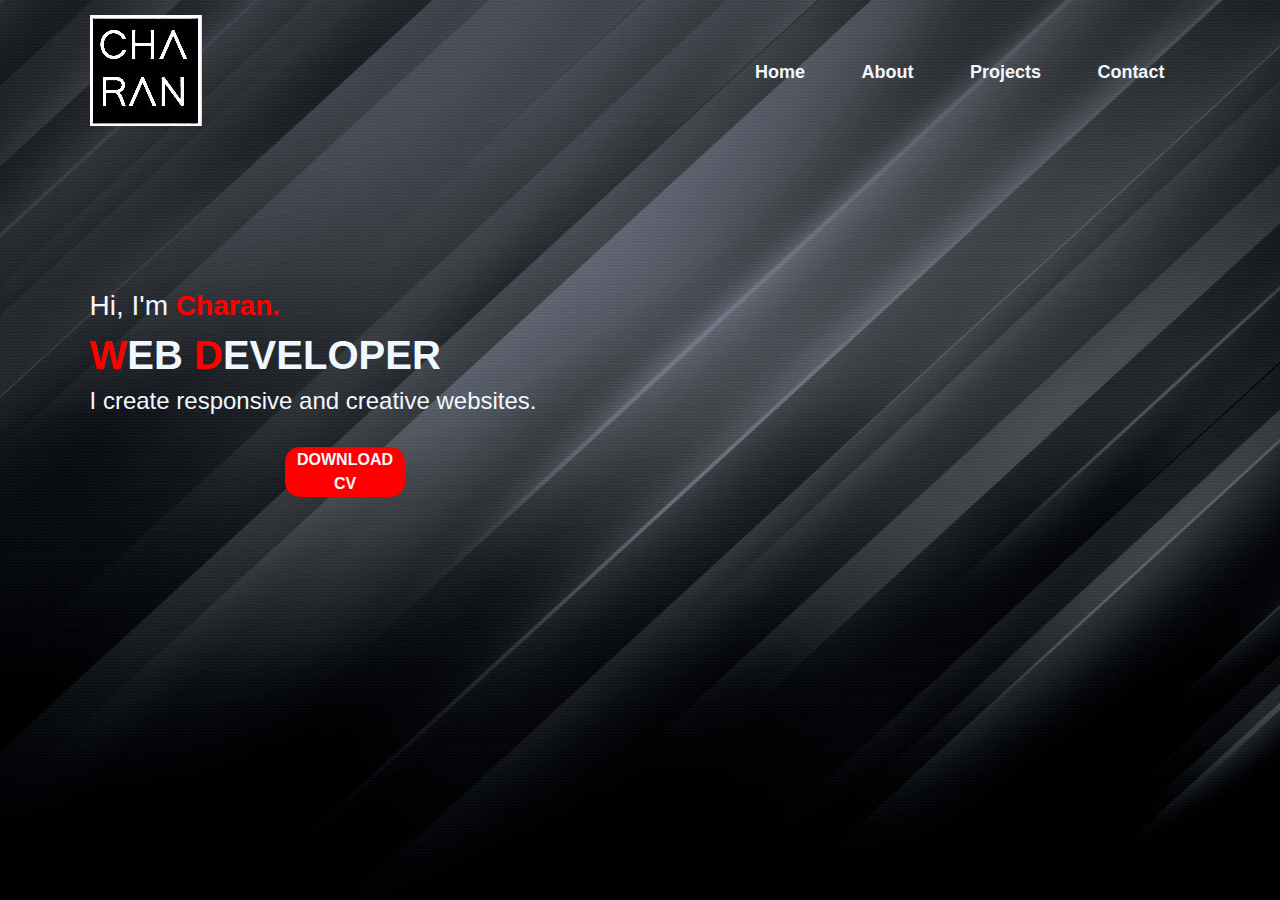
<file: index.html>
<!DOCTYPE html>
<html lang="en">
<head>
    <meta charset="UTF-8">
    <meta name="viewport" content="width=device-width, initial-scale=1.0">
    <title>Index</title>
    <link rel="stylesheet" href="styles.css">
    <link href="https://cdn.jsdelivr.net/npm/bootstrap@5.3.3/dist/css/bootstrap.min.css" rel="stylesheet" integrity="sha384-QWTKZyjpPEjISv5WaRU9OFeRpok6YctnYmDr5pNlyT2bRjXh0JMhjY6hW+ALEwIH" crossorigin="anonymous">
    <link rel="stylesheet" href="https://cdnjs.cloudflare.com/ajax/libs/font-awesome/6.6.0/css/all.min.css" integrity="sha512-Kc323vGBEqzTmouAECnVceyQqyqdsSiqLQISBL29aUW4U/M7pSPA/gEUZQqv1cwx4OnYxTxve5UMg5GT6L4JJg==" crossorigin="anonymous" referrerpolicy="no-referrer" />
</head>
<body>
    <div class="main">
        <div class="sub"> 
            <img src="logo.jpeg" class="logo">

            <ul>
                <li><a class="home" href="index.html">Home</a></li>
                <li><a class="about" href="about.html">About</a></li>
                <li><a class="projects" href="projects.html">Projects</a></li>
                <li><a class="contact" href="contact.html">Contact</a></li>
            </ul>
        </div>

        <div class="info">
            <h3>Hi, I'm <span style="font-weight: 900;">Charan.</span></h3>
            <h1 style="text-align:left;"><span>W</span>EB <span>D</span>EVELOPER</h1>
            <h4>I create responsive and creative websites.</h4>
        </div>
        <br>

        <!-- Updated Hire Me Button with Resume Download -->
        <div class="b">
            <a href="RESUME.pdf" download="Charan_Resume.pdf">
                <button class="button">
                    DOWNLOAD CV
                </button>
            </a>
        </div>

        <br>
        <div class="icons">
            <a href="https://www.facebook.com/charan.sai.1232760/"><i class="fa-brands fa-facebook"></i></a>
            <a href="https://www.instagram.com/im_charan_17/?hl=en"><i class="fa-brands fa-instagram"></i></a>
            <a href="https://www.linkedin.com/in/dubaguntla-charan-sai-900253263/"><i class="fa-brands fa-linkedin"></i></a>
        </div>
    </div>
</body>
</html>
</file>
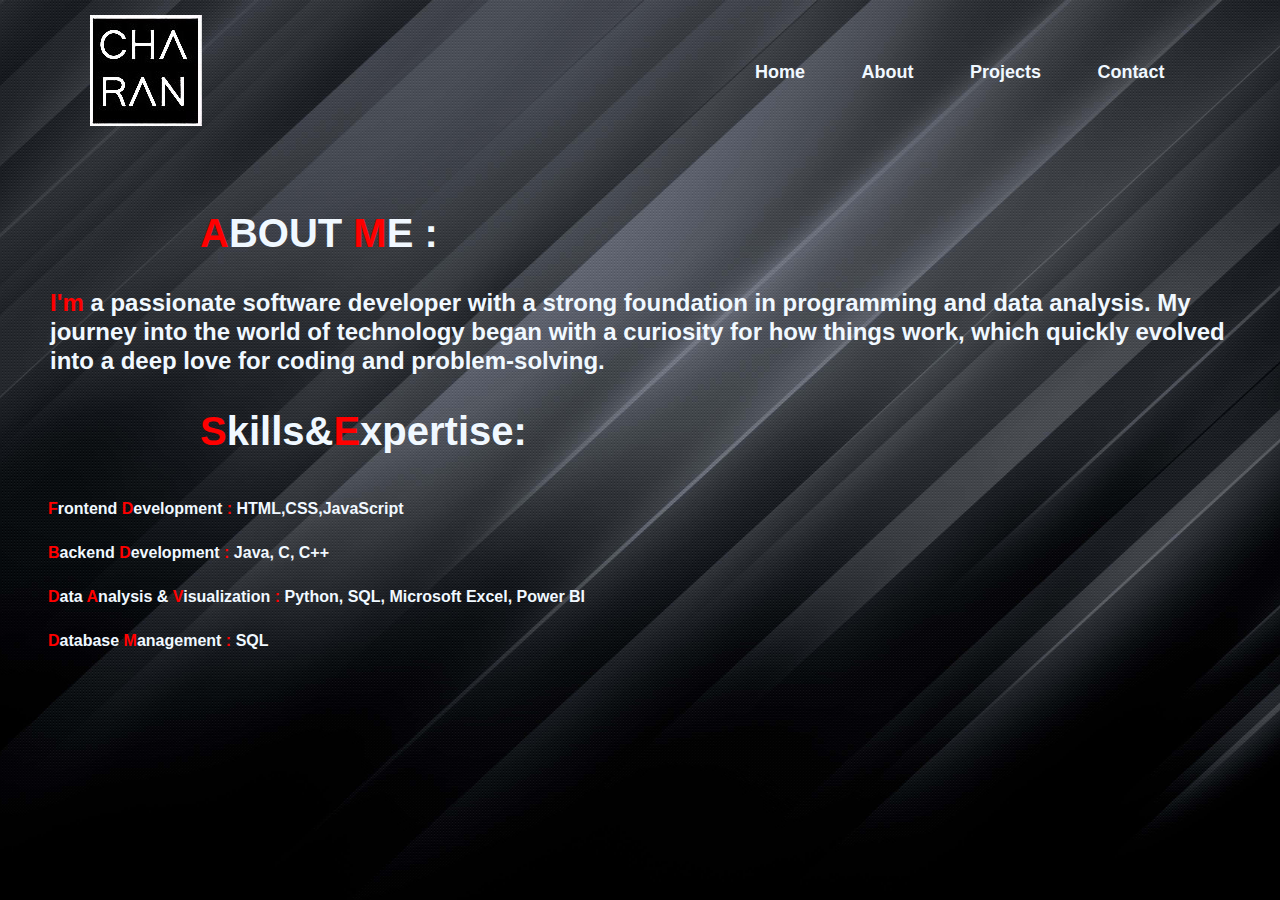
<file: about.html>
<!DOCTYPE html>
<html lang="en">
<head>
    <meta charset="UTF-8">
    <meta name="viewport" content="width=device-width, initial-scale=1.0">
    <title>ABOUT</title>
    <link rel="stylesheet" href="styles.css">
<link href="https://cdn.jsdelivr.net/npm/bootstrap@5.3.3/dist/css/bootstrap.min.css" rel="stylesheet" integrity="sha384-QWTKZyjpPEjISv5WaRU9OFeRpok6YctnYmDr5pNlyT2bRjXh0JMhjY6hW+ALEwIH" crossorigin="anonymous">
<link rel="stylesheet" href="https://cdnjs.cloudflare.com/ajax/libs/font-awesome/6.6.0/css/all.min.css" integrity="sha512-Kc323vGBEqzTmouAECnVceyQqyqdsSiqLQISBL29aUW4U/M7pSPA/gEUZQqv1cwx4OnYxTxve5UMg5GT6L4JJg==" crossorigin="anonymous" referrerpolicy="no-referrer" />
    </head>
<body>
    
    <div class="main" > 
        <div class="sub"> 
                <img src="logo.jpeg" class="logo">

        <ul>
            <li><a class="home" href="index.html">Home </a></li>
            <li> <a class="about" href="about.html">About</a></li>
            <li><a class="projects" href="projects.html">Projects</a></li>
            <li><a class="contact" href="contact.html">Contact</a></li>
        </ul>    
        </div>
            <div class="about">
                <br>
                <br>
                <h1> <span>A</span>BOUT <span>M</span>E :</h1>
                <br>
                <div class="c1"><h4>
                <span>I'm </span>a passionate software 
                developer with a strong foundation in programming and data analysis. My journey into the world of
                technology began with a curiosity for how things work, 
                which quickly evolved into a deep love for coding and
                 problem-solving.</h4>
                 <br>
                </div>
                <div class="skills">
                    <h1 > <span>S</span>kills&<span>E</span>xpertise:</h1> <br>
                    <ul >
                        <li><strong><span>F</span>rontend <span> D</span>evelopment</strong><span> : </span> HTML,CSS,JavaScript </li> 
                        
                        <br>
                        <li><strong><span>B</span>ackend <span>D</span>evelopment</strong><span> : </span> Java, C, C++</li><br>
                        <li><strong><span>D</span>ata <span>A</span>nalysis & <span>V</span>isualization</strong><span> : </span> Python, SQL, Microsoft Excel, Power BI </li> <br>
                        <li><strong> <span>D</span>atabase <span>M</span>anagement</strong><span> :</span> SQL</li>
                    </ul>
                </div>
               
            </div >

            
    

    </div>
            
</body>
</html>
</file>
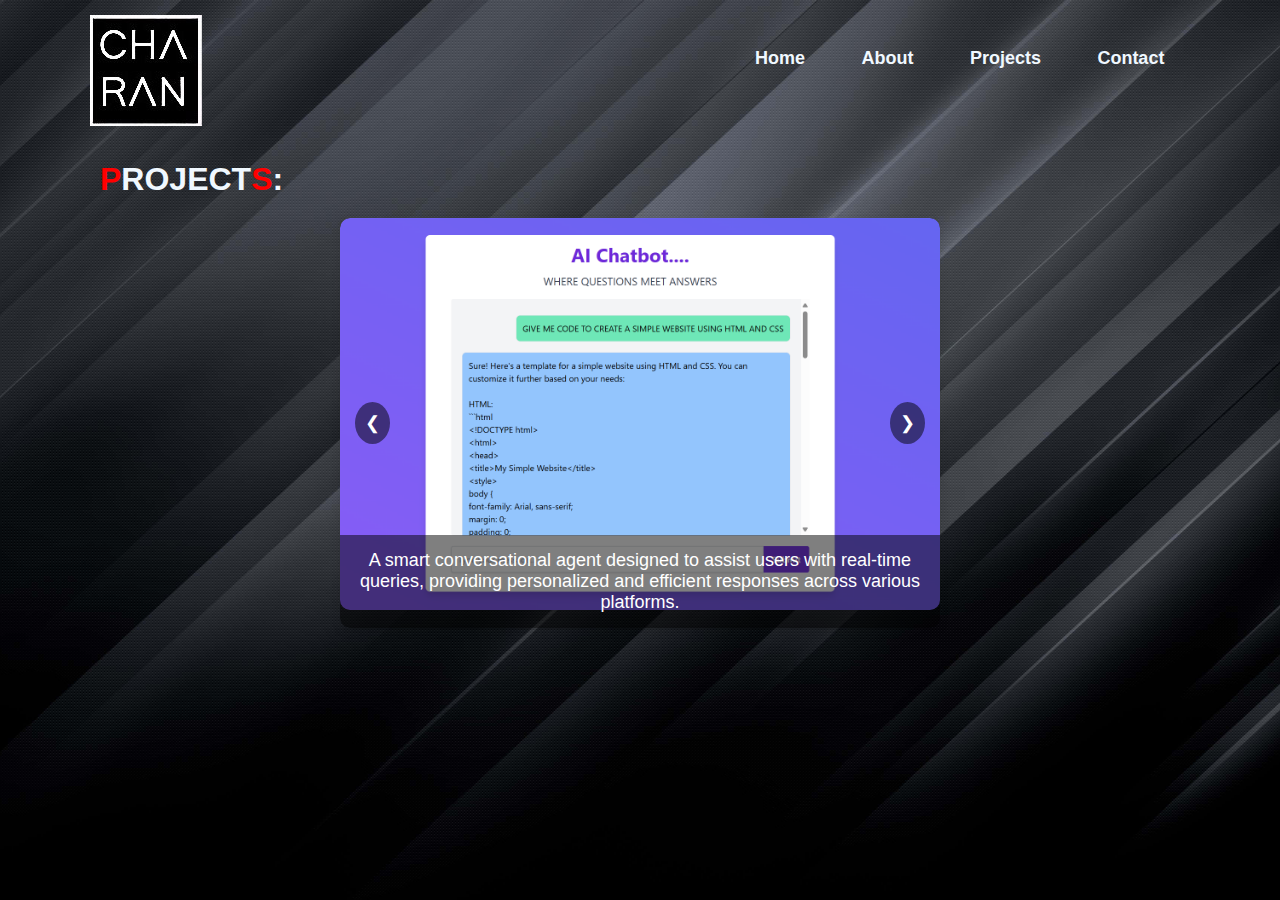
<file: projects.html>
<!DOCTYPE html>
<html lang="en">
<head>
    <meta charset="UTF-8">
    <meta name="viewport" content="width=device-width, initial-scale=1.0">
    <title>Projects</title>
    <link rel="stylesheet" href="styles.css">
    <style>
        * {
            box-sizing: border-box;
            margin: 0;
            padding: 0;
        }
 </style>
</head>
<body>

    <div class="main">
        <div class="sub">
            <img src="logo.jpeg" class="logo" alt="Logo">
            <ul>
                <li><a class="home" href="index.html">Home</a></li>
                <li><a class="about" href="about.html">About</a></li>
                <li><a class="projects" href="projects.html">Projects</a></li>
                <li><a class="contact" href="contact.html">Contact</a></li>
            </ul>
        </div>

        <div class="project">
            <h1><span>P</span>ROJECT<span>S</span>:</h1>
        </div>

        <div class="slider-container">
            <div class="slider">
                <div class="slides">
                    <div class="slide">
                        <a href="">
                        <img class="image" src="P1.png" alt="Slide 1"></a>
                        <div class="description"> A smart conversational agent designed to assist users with real-time queries, providing personalized and efficient responses across various platforms.

                        </div>
                    </div>
                    <div class="slide">
                        <a href="">
                        <img class="image" src="p2.jpeg" alt="Slide 2"></a>
                        <div class="description">An online marketplace that facilitates seamless shopping experiences, offering a wide range of products with secure payment and user-friendly navigation.

                        </div>
                    </div>
                    <div class="slide">
                        <a href="https://imcharan17.github.io/E-Bus-managment/index.html">
                        <img class="image" src="p3.png" alt="Slide 3"></a>
                        <div class="description">A comprehensive platform to streamline bus operations, enabling easy tracking of buses , users and drivers too.

                        </div>
                    </div>
                </div>
                <div class="navigation">
                    <button class="nav-btn prev">&#10094;</button>
                    <button class="nav-btn next">&#10095;</button>
                </div>
            </div>
        </div>   
    

    <script>
        const slides = document.querySelector('.slides');
        const slideCount = document.querySelectorAll('.slide').length;
        let currentIndex = 0;

        document.querySelector('.next').addEventListener('click', () => {
            currentIndex = (currentIndex + 1) % slideCount;
            updateSlider();
        });

        document.querySelector('.prev').addEventListener('click', () => {
            currentIndex = (currentIndex - 1 + slideCount) % slideCount;
            updateSlider();
        });

        function updateSlider() {
            const offset = -currentIndex * 100;
            slides.style.transform = `translateX(${offset}%)`;
        }
    </script>

</body>
</html>
</file>
<file: styles.css>
*{
    margin: 0;
    padding: 0;
  }
  @keyframes slideInFromTop {
    from {
      transform: translateY(-100%);
      opacity: 0;
    }
    to {
      transform: translateY(0);
      opacity: 110;
    }
  }
  
  body {
    animation: slideInFromTop 0.5s ease-out;
  }
  
.main{
    width: 100%;
    background-image: url(b1.jpg);
    background-position: center;
    background-size: cover;
    height: 100vh;
    position: relative;
    font-family: sans-serif;
    border-bottom:aliceblue;
    border-top: aliceblue;
    border-left: aliceblue;
    border-right: aliceblue;

}
.sub{
    width: 86%;
    display: flex;
    margin:auto;
    padding: 15px 0;
    align-items: center;
    justify-content: space-between;
   

}
ul{
    margin-top: -4%;

}
ul li{
    list-style: none;
    display: inline-block;
    padding: 10px 16px;
}
ul li a{
    font-size: x-large;
    font-weight: bold;
    text-decoration: none;
    margin-top: -3%;
    color: aliceblue;  
    text-decoration: none;
    font-size: 18px;
     padding: 10px;
     border-radius: 5px;
    transition: background-color 0.3s; 
}
ul li a:hover{
    color:red;
    background-color: #ddd;

}
.info{
 
    margin-left: 7%;
    margin-top: 10%;
    color: aliceblue;
    font-weight: lighter;
}
.icons{

    font-size:xx-large;
     padding-left: 250px;
     padding-top: 15px;
     cursor: pointer;
}

.fa {
    
        padding: 2000px;
        font-size: 100px;
        width: 50px;
        text-align: center;
        text-decoration: none;
      
  }
  
  
  .fa:hover {
    opacity: 0.7;
     }
  
  
  .fa-facebook {
    
    color: white;
    height: 50px;
    padding-right: 25px;
  }
  .fa-facebook:hover{
    color: blue;
  }
  

  .fa-instagram{
    color: white;
    height: 50px;
    padding-right: 25px;
  }
  .fa-instagram:hover{
    color: #e11d74;
  }
  .fa-linkedin:hover{
    color: #04009a;
  }
  
  .fa-linkedin{
    color: white;
    height: 50px
  }
  .info span{
    color: red;
  }
 .info h1{
    font-weight:900;
 }
 .button{
    background-color: red;
    width:120px;
    height:50px;
    border-radius: 15px;
    border: black;
    font-weight: 900;
    color: aliceblue;
}
.button:hover{
  color: red;
  background-color:aliceblue;
}
.b{
    padding-left: 285px;
    border: black;
}
.about span {
  color: red;
}
.about h1{
  font-weight:900;
  color: aliceblue;
  padding-left: 200px;
}
.about h4{
  color: aliceblue;
  font-weight: 400;
  background-size: cover;
  padding-left: 50px;
  padding-right: 50px;
  font-weight: 900;

}
.h{
  padding-left: 100px;
}
.skills li{

  color: aliceblue;
}
.skills ul{
  color: aliceblue;
  font-weight: 900;
}
.slider-container {
  display: flex;
  justify-content: center;
  align-items: center;
  width: 100%;
}
.project {
  margin-bottom: 20px;
  color: aliceblue;
  font-weight: 900;
  padding-left: 100px;

}

.project span{
  color: red;
}
.sub img {
  max-width: 150px;
  margin-bottom: 20px;
}


.slider {
  width: 80%;
  max-width: 600px;
  position: relative;
  overflow: hidden;
  border-radius: 10px;
  box-shadow: 0 4px 10px rgba(0, 0, 0, 0.1);
}

.slides {
}

.slide {
  min-width: 100%;
  
  position: relative;
}

.slide img {
  width: 100%;
  border-radius: 10px;
}

.description {
  position: absolute;
  bottom: 0;
  left: 0;
  right: 0;
  padding: 15px;
  background: rgba(0, 0, 0, 0.5);
  color: #fff;
  text-align: center;
  font-size: 18px;
  border-radius: 0 0 10px 10px;
}

.navigation {
  position: absolute;
  width: 100%;
  display: flex;
  justify-content: space-between;
  top: 50%;
  transform: translateY(-50%);
  padding: 0 15px;
}

.nav-btn {
  background-color: rgba(0, 0, 0, 0.5);
  border: none;
  color: #fff;
  padding: 10px;
  cursor: pointer;
  border-radius: 50%;
  font-size: 18px;
  transition: background-color 0.3s;
}

.nav-btn:hover {
  background-color: rgba(0, 0, 0, 0.7);
}
.form-group{
  padding-left: 600px;
  padding-top: 50px;
}
.letter{
  font-weight: 900;
  color: red;
  
}
.text{
  align-content: center;
  border-radius: 6px;
  height: 35px;
  border-color: red;
  width: 250px
}
.button1{
  background-color: red;
  width:105px;
  height:60px;
  border-radius: 15px;
  border: black;
  font-weight: 900;
  color: aliceblue;
}
.contact1 span {
  color: red;
}
.contact1 h1{
  font-weight:900;
  color: aliceblue;
  padding-left: 200px;
}
.b2{
  padding-left: 725px;
  padding-top: 15px;
}

.slider {
            width: 80%;
            max-width: 600px;
            position: relative;
            overflow: hidden;
            border-radius: 10px;
            box-shadow: 0 4px 10px rgba(0, 0, 0, 0.1);
        }

        .slides {
          display: flex;
          width: 100%;
          transition: transform 0.5s ease-in-out;
      }

      .slide {
          min-width: 100%;
          box-sizing:content-box;
          position: relative;
      }
      

      

        .description {
            position: absolute;
            bottom: 0;
            left: 0;
            right: 0;
            padding: 15px;
            background: rgba(0, 0, 0, 0.5);
            color: #fff;
            text-align: center;
            font-size: 18px;
            border-radius: 0 0 10px 10px;
        }

        .navigation {
            position: absolute;
            width: 100%;
            display: flex;
            justify-content: space-between;
            top: 50%;
            transform: translateY(-50%);
            padding: 0 15px;
        }

        .nav-btn {
            background-color: rgba(0, 0, 0, 0.5);
            border: none;
            color: #fff;
            padding: 10px;
            cursor: pointer;
            border-radius: 50%;
            font-size: 18px;
            transition: background-color 0.3s;
        }

        .nav-btn:hover {
            background-color: rgba(0, 0, 0, 0.7);
        }

/* */
.wrapper{
  width: 100%;
  height: 100%;

}

        
@media screen and (max-width:600px) {
  ul li{
    display: table-row;
    
  }
  a{
    padding-right: 250px;
    padding-left: 50px;

  }
  .b{
    padding-right: 250px;
    padding-left: 135px;
  }
  .icons{

     padding-left: 100px;
     padding-top: 15px;
     
    }
  .main{
    background-size: cover;
    overflow-x: hidden;
    overflow-y: hidden;
    
  }  
  .about h1{
    padding-left: 100px;
    padding-right: 100px;
  }
  .contact1 h1{
    padding-left: 100px;
    padding-right: 150px;
  }
  .form-group{
    padding-left: 50px;
    padding-bottom: -100px;
    
  }
  .text{
    border-radius: 6px;
    height: 20px;
    border-color: red;
    width: 175px;
  } 
  .button1{
    background-color: red;
    width:105px;
    height:60px;
    border-radius: 15px;
    border: black;
    font-weight: 900;
    color: aliceblue;
  }
  .b2{
    padding-right: 250px;
    padding-left: 155px;
  }
  .sub img {
    max-width: 100px;
    margin-bottom: 15px;
}

ul {
    flex-direction: column;
    gap: 10px;
}

ul li a {
    font-size: 16px;
    padding: 8px;
}

.about h1 {
    font-size:small;
    padding-bottom: 10px;
}

.slider {
  width: 80%;
  max-width: 100%;
  padding-top: 50px;
}

.description {
    font-size: 16px;
  
}

.nav-btn {
    padding: 8px;
    font-size: 16px;
}

.slider img{
  width: 100%; 
  height: 250px;/* Makes the image take up the full width of the slider */
  height: auto; /* Maintains the aspect ratio of the image */
  object-fit: cover; /* Ensures the image covers the entire slider area without distortion */
  display: block; /* Removes any gaps under the image */
}
.about h4{
  color: aliceblue;
  font-weight: 400;
  background-size: cover;
  padding-left: 10px;
  padding-right: 10px;
  font-size: smaller;
  
}
.about li{
  color: aliceblue;
  font-weight: 300;
  background-size: cover;
  padding-left: px;
  padding-right: 10px;
  font-size: smaller;
  position: left;
  
  

}

  
}
</file>
